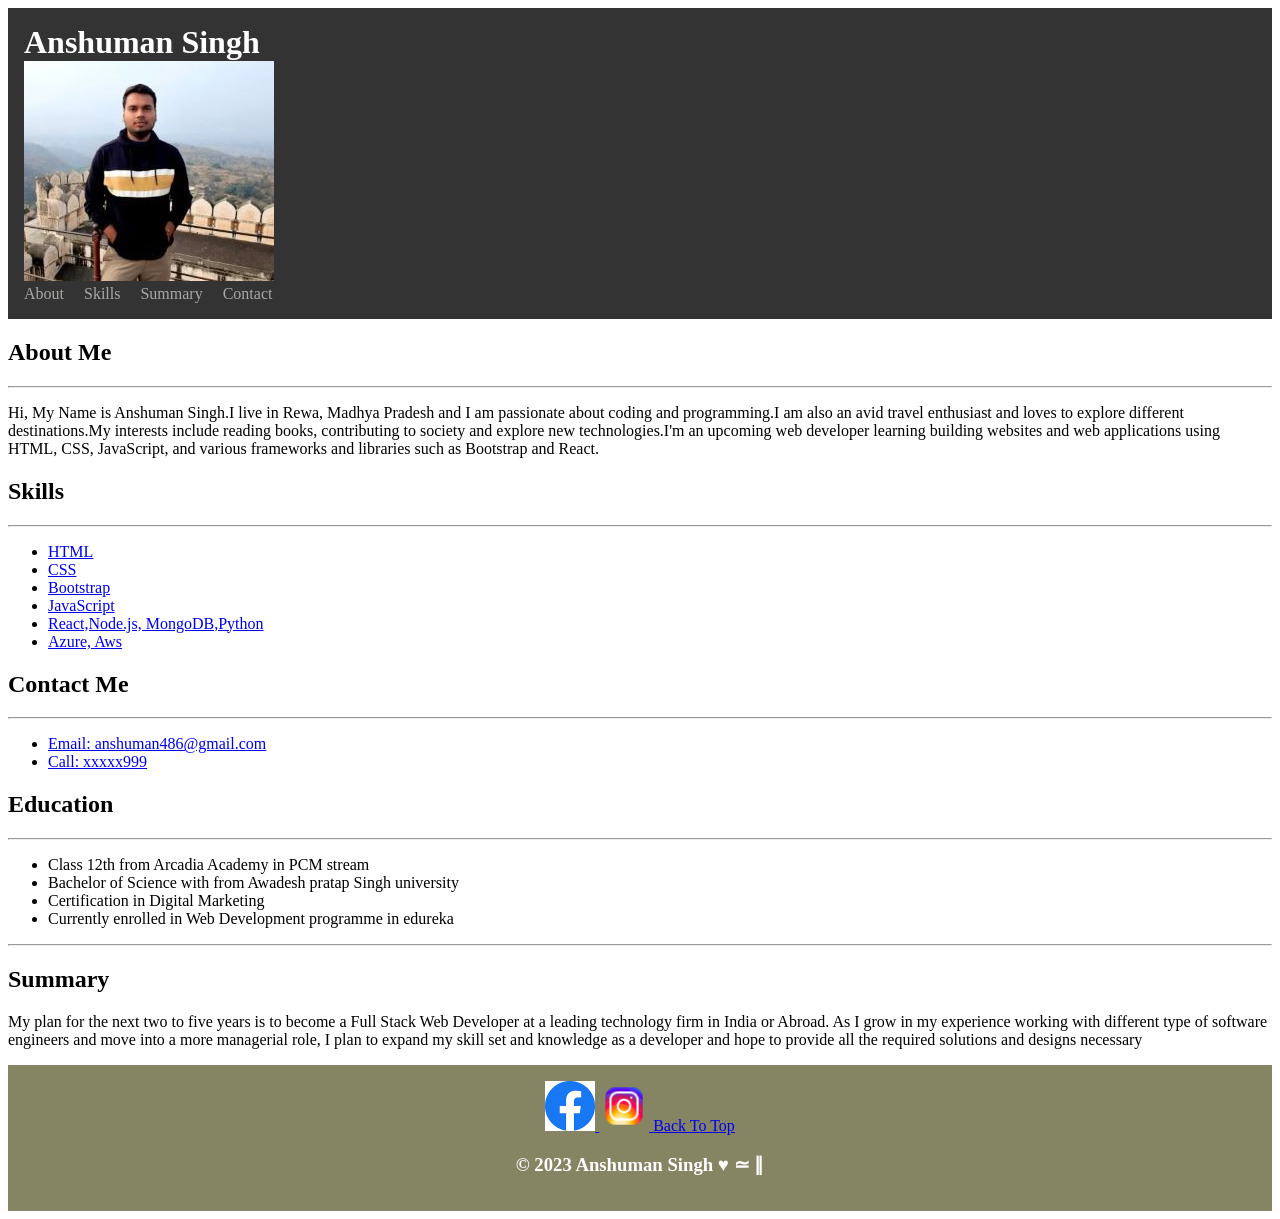
<file: html/index.html>
<!DOCTYPE html>
<html>
<head>
  <title>Anshuman Singh - Portfolio</title>
  <link rel="stylesheet" href="style.css">
</head>
<body>
  <header>
    <h1>Anshuman Singh</h1>
    <img src="image.jpg">
    <nav>
      <ul>
        <li><a href="#about">About</a></li>
        <li><a href="#skills">Skills</a></li>
        <li><a href="#summary">Summary</a></li>
        <li><a href="#contact">Contact</a></li>
      </ul>
    </nav>
  </header>
  <main>
    <section id="about">
      <h2>About Me</h2>
      <hr/>
      <p>Hi, My Name is Anshuman Singh.I live in Rewa, Madhya Pradesh and I am passionate about coding and 
        programming.I am also an avid travel enthusiast and loves to explore different destinations.My 
        interests include reading books, contributing to society and explore new technologies.I'm an upcoming web developer learning  building websites and web applications using HTML, CSS, JavaScript, and various frameworks and libraries such as Bootstrap and React.</p>
    </section>
    <section id="projects">
      <h2>Skills</h2>
      <hr/>
      <ul>
        <li><a href="#">HTML</a></li>
        <li><a href="#">CSS</a></li>
        <li><a href="#">Bootstrap</a></li>
        <li><a href="#">JavaScript</a></li>
        <li><a href="#">React,Node.js, MongoDB,Python</a></li>
        <li><a href="#">Azure, Aws</a></li>
      </ul>
    </section>
    <section id="contact">
      <h2>Contact Me</h2>
      <hr/>
      <ul>
        <li><a href="#">Email: anshuman486@gmail.com</a></li>
        <li><a href="#">Call: xxxxx999</a></li>
      </ul>
      <section id="education">
        <h2>Education</h2>
        <hr/>
        </section>
        <ul>
           <li> Class 12th from Arcadia Academy in PCM stream </li>
           <li>Bachelor of Science with  from Awadesh pratap Singh university</li>
           <li>Certification in Digital Marketing</li>
           <li>Currently enrolled in Web Development programme in edureka</li>
      </section>
    <section id="summary">
        <hr/>
        <h2>Summary</h2>
        <p>My plan for the next two to five years is to become a Full Stack Web Developer at a leading technology firm in India or Abroad. As I grow in my experience working with different type of software engineers and move into a more managerial role, I plan to expand my skill set and knowledge as a developer and hope to provide all the required solutions and designs necessary </p>
  </main>
  <footer>
    <center>
        <a href="https://www.facebook.com"
        target="_blank">
            <img src="facebook.png" alt="fb" alt="fb" width="50" height="50"
        </a>
        <a href="https://www.instagram.com"
        target="_blank">
            <img src="insta.png" alt="fb" width="50" height="50"/>
        </a>
        <a href="#header">Back To Top </a>
  <h3> &copy; 2023 Anshuman Singh  &hearts; &TildeEqual;  &parallel;</h3>
  </center>
  </footer>
</body>
</html>
</file>
<file: html/style.css>
header {
    background-color:#333;
    color: #fff;
    padding: 1rem;
  }
  
  header h1 {
    font-size: 2rem;
    margin: 0;
  }
  
  nav {
    display: flex;
    justify-content: space-between;
    align-items: center;
  }
  
  nav ul {
    list-style: none;
    margin: 0;
    padding: 0;
  }
  
  nav li {
    display: inline-block;
    margin-right: 1rem;
  }
  
  nav li:last-child {
    margin-right: 0;
  }
  
  nav a {
    color: #a8a9a5;
    text-decoration: none;
  }
  
  nav a:hover {
    text-decoration: underline;
  }
  footer {
    background-color: rgb(133, 133, 99);
    color: #fff;
    padding: 1rem;
    text-align: center;
  }
  
  footer p {
    margin: 0;
  }
</file>
